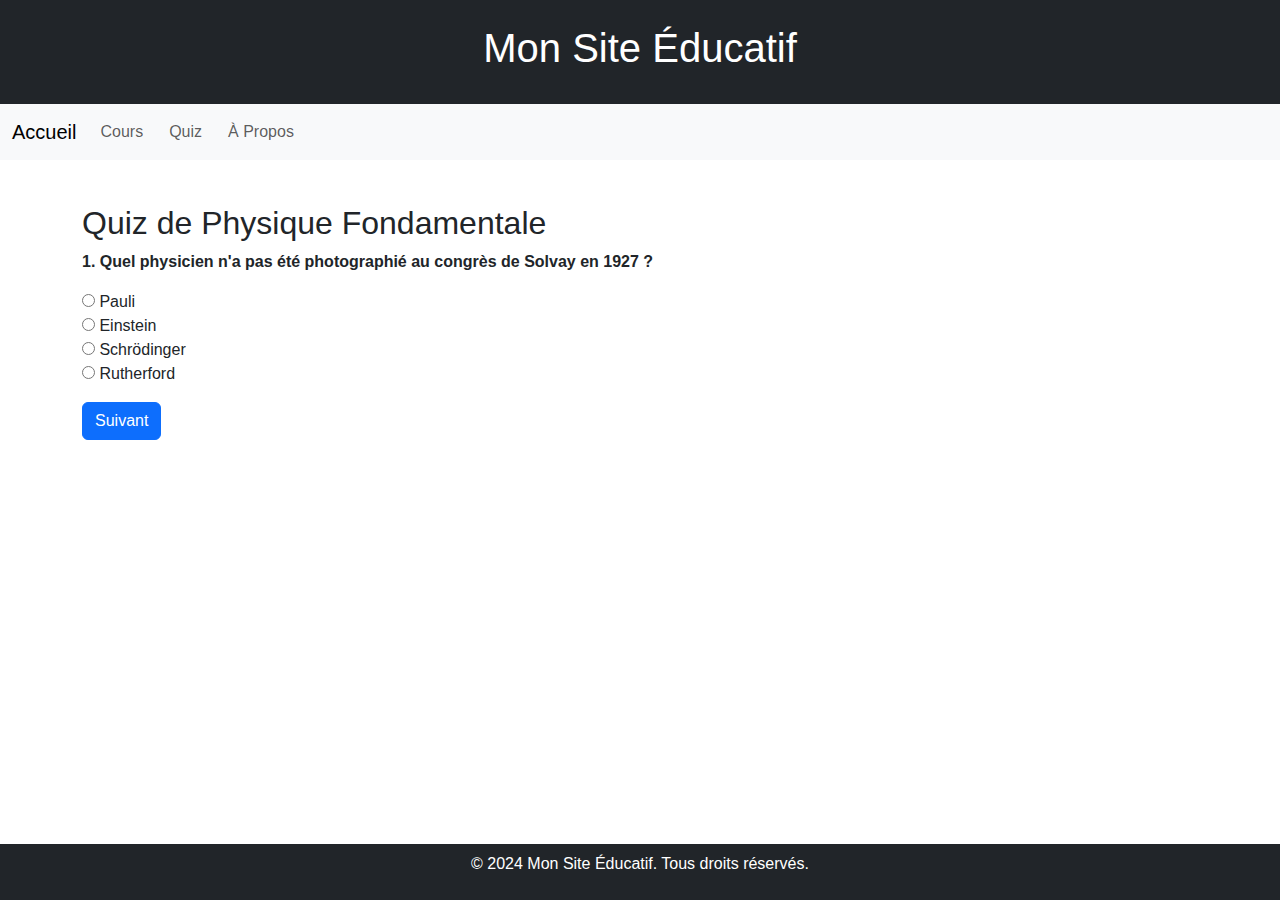
<file: quiz.html>
<!DOCTYPE html>
<html lang="fr">
<head>
    <meta charset="UTF-8">
    <meta name="viewport" content="width=device-width, initial-scale=1.0">
    <title>Mon Site Éducatif - Quiz</title>

    <!-- Liens vers les fichiers Bootstrap CSS -->
    <link href="https://cdn.jsdelivr.net/npm/bootstrap@5.1.3/dist/css/bootstrap.min.css" rel="stylesheet">

    <!-- Votre propre fichier de style CSS -->
    <link rel="stylesheet" href="style.css">
</head>
<body>

    <header class="bg-dark text-white text-center py-4">
        <h1>Mon Site Éducatif</h1>
    </header>

    <nav class="navbar navbar-expand-lg navbar-light bg-light">
        <div class="container-fluid">
            <!-- Marque et bascule mobile -->
            <a class="navbar-brand" href="#">Accueil</a>
            <button class="navbar-toggler" type="button" data-bs-toggle="collapse" data-bs-target="#navbarNav" aria-controls="navbarNav" aria-expanded="false" aria-label="Toggle navigation">
                <span class="navbar-toggler-icon"></span>
            </button>
            <!-- Liens de navigation -->
            <div class="collapse navbar-collapse" id="navbarNav">
                <ul class="navbar-nav">
                    <li class="nav-item"><a class="nav-link" href="#">Cours</a></li>
                    <li class="nav-item active"><a class="nav-link" href="#">Quiz</a></li>
                    <li class="nav-item"><a class="nav-link" href="#">À Propos</a></li>
                    <!-- Ajoutez d'autres liens de navigation selon vos besoins -->
                </ul>
            </div>
        </div>
    </nav>

    <section class="container mt-4">
        <h2>Quiz de Physique Fondamentale</h2>

        <div id="quiz-container">
            <!-- Les questions et options seront ajoutées ici par JavaScript -->
        </div>

        <button id="next-button" class="btn btn-primary">Suivant</button>
<button id="submit-button" class="btn btn-primary">Soumettre</button>
<div id="result-container"></div>

        <div id="result-container"></div>
    </section>

    <footer class="bg-dark text-white text-center py-2">
        <p>&copy; 2024 Mon Site Éducatif. Tous droits réservés.</p>
    </footer>

    <!-- Liens vers les fichiers Bootstrap JavaScript -->
    <script src="https://cdn.jsdelivr.net/npm/bootstrap@5.1.3/dist/js/bootstrap.bundle.min.js"></script>
    <!-- Votre propre fichier JavaScript -->
    <script src="script.js"></script>

    <!-- Ajoutez le script pour gérer le quiz -->
    <script src="quiz.js"></script>
</body>
</html>
</file>
<file: style.css>
/* style.css */
body {
  
    font-family: 'Arial', sans-serif;
    margin: 0;
    padding: 0;
}

header, footer {
    background-color: #333;
    color: #fff;
    padding: 10px;
    text-align: center;
}
ul{
    list-style: none;
}
nav {
    background-color: #eee;
    padding: 10px;
}

nav a {
    text-decoration: none;
    color: #333;
    margin-right: 10px;
}

section {
    padding: 20px;
}
footer{
    position: absolute;
    bottom: 0;
    width: 100%;
}
</file>
